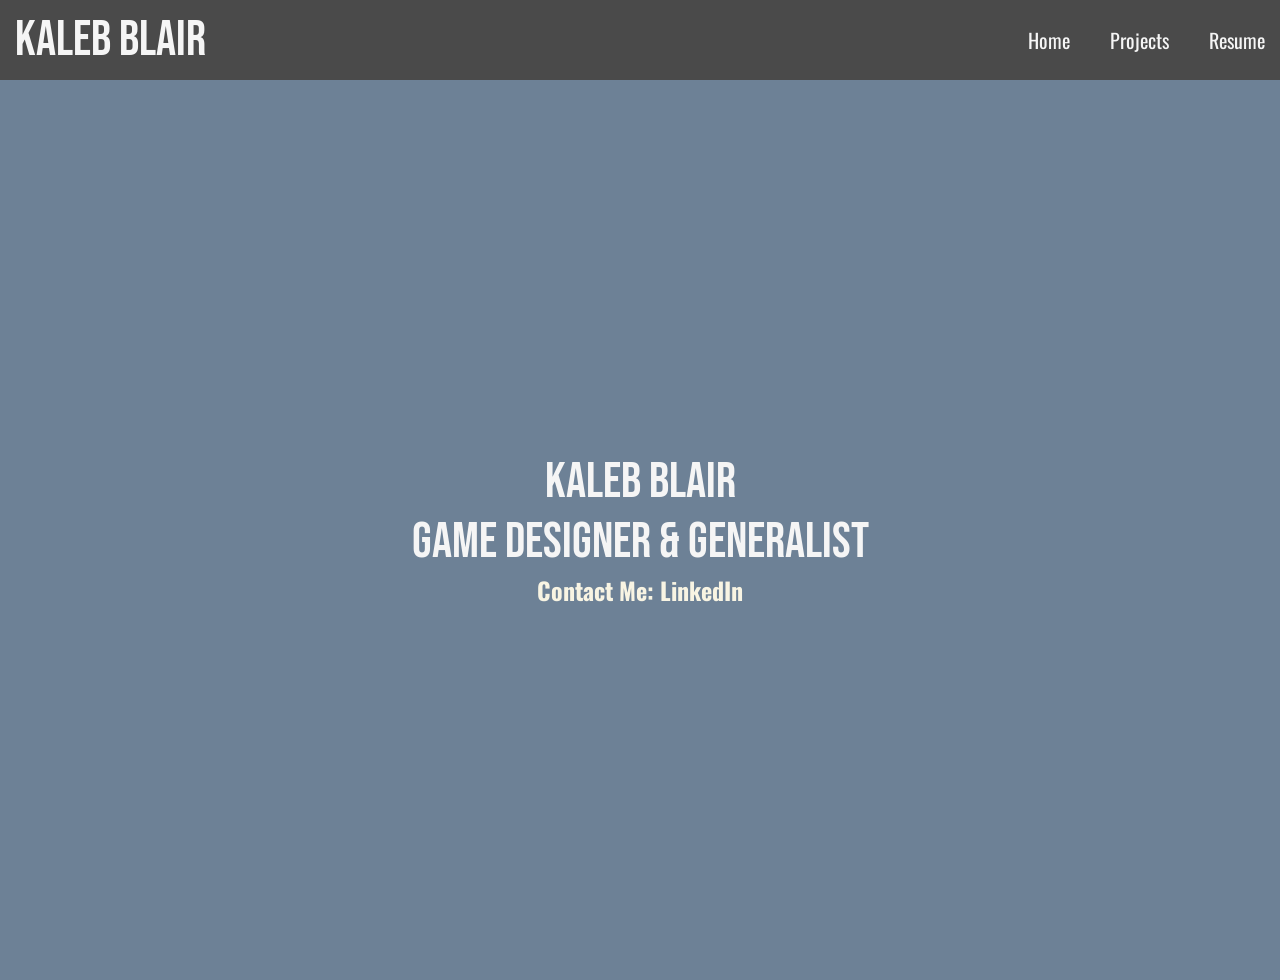
<file: index.html>
<!DOCTYPE html>
<html>

	<head>
		<meta charset="utf-8">
		<meta name="viewport" content="width=device-width, initial-scale=1">
		<title>Kaleb Blair's Portfolio</title>
		<link rel="stylesheet" href="css/main.css">

		<link rel="preconnect" href="https://fonts.googleapis.com">
	<link rel="preconnect" href="https://fonts.gstatic.com" crossorigin>
	<link href="https://fonts.googleapis.com/css2?family=Bebas+Neue&display=swap" rel="stylesheet">
	<link href="https://fonts.googleapis.com/css2?family=Oswald:wght@200..700&display=swap" rel="stylesheet">
	<link href="https://fonts.googleapis.com/css2?family=Prompt&display=swap" rel="stylesheet">
	<link href="https://fonts.googleapis.com/css2?family=Quicksand:wght@300..700&display=swap" rel="stylesheet">

	</head>

<body>

<div class ="header">
	<div class="inner_header">
		<div class="logo_container">
		<h1>Kaleb Blair</h1>
		</div>

		<ul class="navigation">
			<a href="index.html"><li>Home</li></a>
			<a href="projects.html"><li>Projects</li></a>
			<a href="resume.html"><li>Resume</li></a>
	</div>
</div>

<div class="container">
 <div class="centered"><h1>Kaleb Blair</h1></div>
 <div class="centered"><h1>Game Designer & Generalist</h1></div>
 <div class="centered"></div>
 <div class="centered"><h2><a href="https://www.linkedin.com/in/kaleb-blair-20682a3b7">Contact Me: LinkedIn</a></h2></div>
</div>

</body>

</html>
</file>
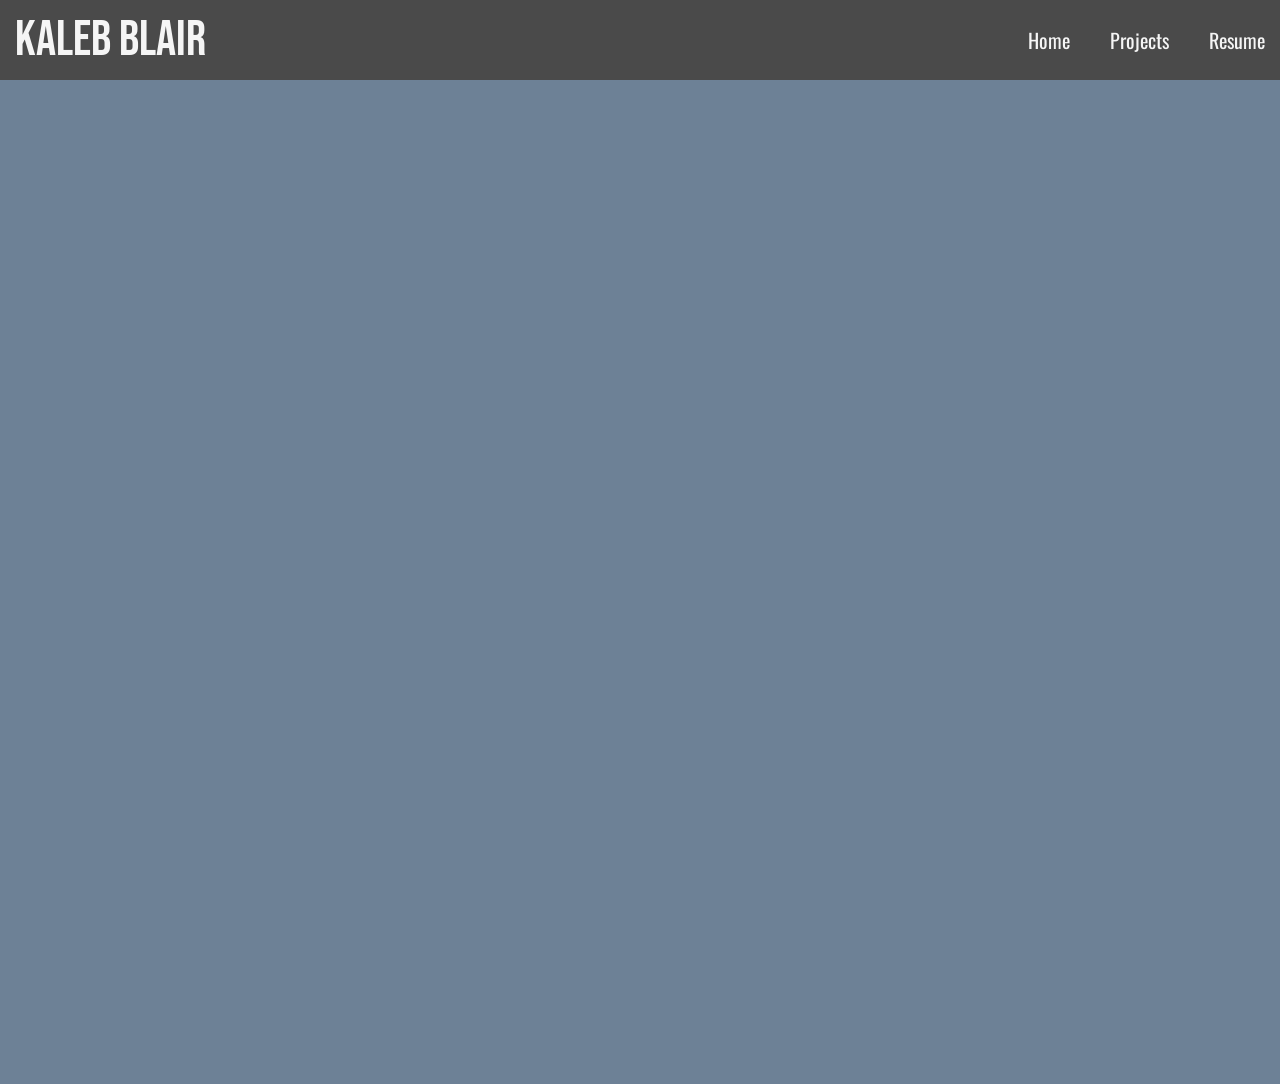
<file: resume.html>
<!DOCTYPE html>
<html>

	<head>
		<meta charset="utf-8">
		<meta name="viewport" content="width=device-width, initial-scale=1">
		<title>Kaleb Blair's Portfolio</title>
		<link rel="stylesheet" href="css/main.css">

		<link rel="preconnect" href="https://fonts.googleapis.com">
	<link rel="preconnect" href="https://fonts.gstatic.com" crossorigin>
	<link href="https://fonts.googleapis.com/css2?family=Bebas+Neue&display=swap" rel="stylesheet">
	<link href="https://fonts.googleapis.com/css2?family=Oswald:wght@200..700&display=swap" rel="stylesheet">
	<link href="https://fonts.googleapis.com/css2?family=Prompt&display=swap" rel="stylesheet">
	<link href="https://fonts.googleapis.com/css2?family=Quicksand:wght@300..700&display=swap" rel="stylesheet">

	</head>

<body>

<div class ="header">
	<div class="inner_header">
		<div class="logo_container">
		<h1>Kaleb Blair</h1>
		</div>

		<ul class="navigation">
			<a href="index.html"><li>Home</li></a>
			<a href="projects.html"><li>Projects</li></a>
			<a href="resume.html"><li>Resume</li></a>
	</div>
</div>

<iframe src="assets/Kaleb_Blair_Resume.pdf" width="100%" height="1000px" style="border: none;">
</iframe>

</body>

</html>
</file>
<file: css/main.css>
body {
  background-color: #6D8196;
}
*{
  margin: 0;
  padding: 0;
  list-style: none;
  text-decoration: none;
}
h1{
  color: #F5F5F5;
  font-family: 'Bebas Neue', sans-serif;
  font-weight: 400;
  font-size: 50px;
  font-style: normal;
}
h2 {
  color: #F8F4E3;
  font-family: 'Oswald', sans-serif;
}
p {
  color: #F8F4E3;
  font-family: 'Quicksand', sans-serif;
}
a {
  color: inherit;
  text-decoration: none;
}
.container {
  display: flex;
  justify-content: center;
  align-items: center;
  min-height: 100vh;
  flex-direction: column;
}

.header{
  width: 100%;
  height: 80px;
  display: block;
  background-color: #4A4A4A;
  overflow: #;
}
.inner_header{
  width: 1250px;
  height: 100%;
  display: block;
  margin: 0 auto;
  background-color: #;
}
.logo_container{
  height: 100%;
  display: table;
  float: left;
}
.logo_container h1{
  color: #F5F5F5;
  font-family: 'Bebas Neue', sans-serif;
  font-weight: 400;
  font-size: 50px;
  font-style: normal;
  margin-top: 10px;
}
.navigation{
  float: right;
  height: 100%;
}
.navigation a{
  height: 100%;
  display: table;
  float: left;
  padding: 0px 20px;
}
.navigation a:last-child{
  padding-right: 0;
}
.navigation a li{
  display: table-cell;
  vertical-align: middle;
  height: 100%;
  color: #F5F5F5;
  font-family: 'Oswald', sans-serif;
  font-weight: 400;
  font-style: normal;
  font-size: 20px;
}

.content-wrapper {
  max-width: 1000px;
  margin: 0 auto;
  padding: 20px;
  display: flex;
  flex-direction: column;
  gap: 40px;
}
.media-row {
    display: flex;
    align-items: center;
    gap: 30px;
}
.media-row.reverse {
  flex-direction: row-reverse;
}
.text-box, .video-box {
  flex: 1;
  min-width: 300px;
}
.video-box video {
  width: 100%;
  height: auto;
  display: block;
}
@media (max-width: 768px) {
 .media-row, .media-row.reverse {
    flex-direction: column;
}
</file>
